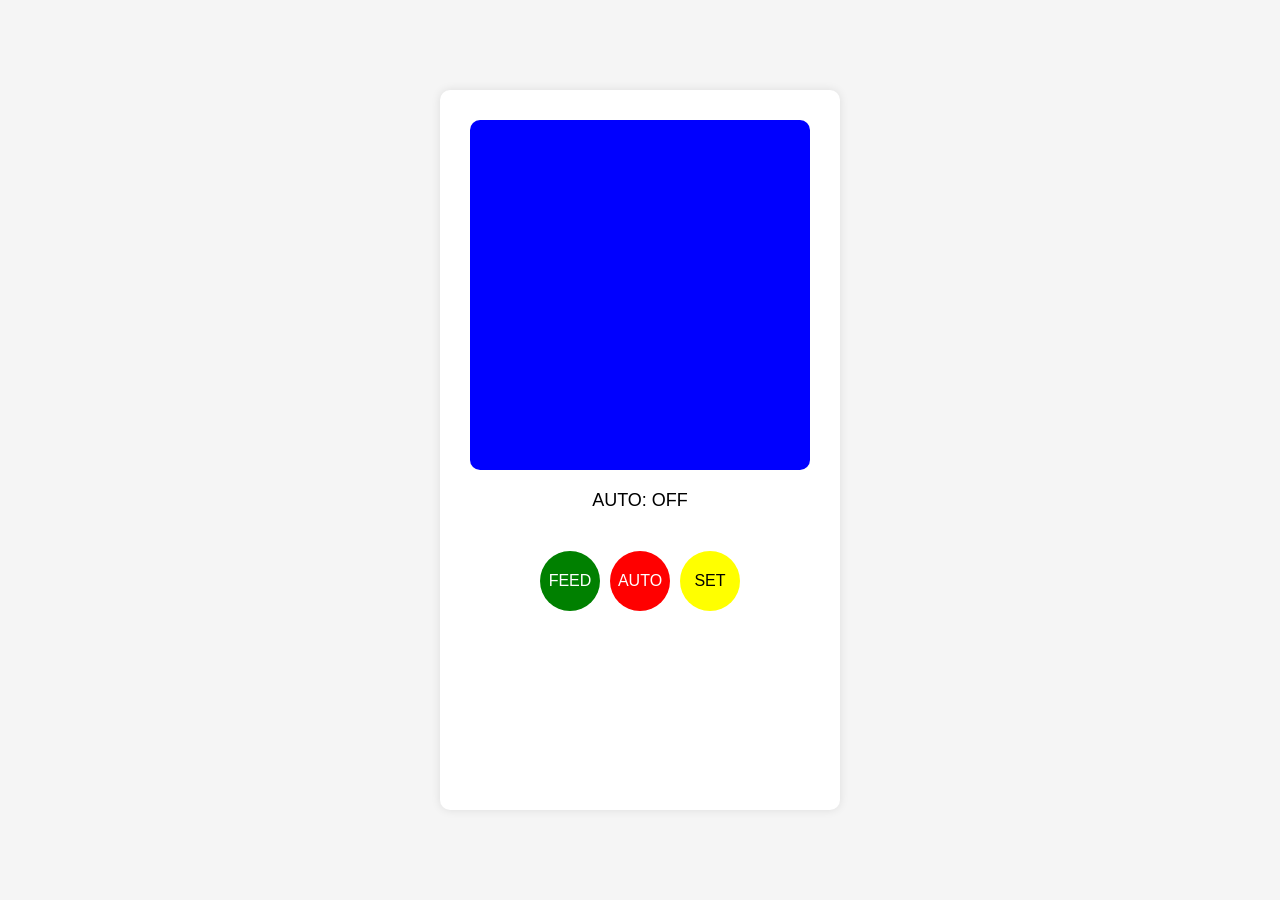
<file: Web/static/catpi.html>
<!DOCTYPE html>
<html lang="en">
<head>
    <meta charset="UTF-8">
    <meta name="viewport" content="width=device-width, initial-scale=1.0">
    <title>Catpi App</title>
    <link rel="stylesheet" href="styles.css">
</head>
<body>
    <div id="screen-manager">
        <div id="main-screen" class="screen active">
            <div class="box-layout">
                <div class="thick-bar-container">
                    <div class="thick-bar" id="amount-bar"></div>
                </div>
                <div class="label" id="auto-label">AUTO: OFF</div>
            </div>
            <div class="button-layout">
                <button id="feed-button" class="circle-button green">FEED</button>
                <button id="auto-button" class="circle-button red">AUTO</button>
                <button id="set-button" class="circle-button yellow">SET</button>
            </div>
        </div>
        <div id="set-time-screen" class="screen">
            <div class="box-layout">
                <div class="label">Set Time</div>
                <select id="breakfast-spinner">
                    <option value="7:00 AM">7:00 AM</option>
                    <option value="7:30 AM">7:30 AM</option>
                    <option value="8:00 AM" selected>8:00 AM</option>
                    <option value="8:30 AM">8:30 AM</option>
                    <option value="9:00 AM">9:00 AM</option>
                    <option value="9:30 AM">9:30 AM</option>
                    <option value="10:00 AM">10:00 AM</option>
                    <option value="10:30 AM">10:30 AM</option>
                </select>
                <select id="lunch-spinner">
                    <option value="11:00 AM">11:00 AM</option>
                    <option value="11:30 AM">11:30 AM</option>
                    <option value="12:00 PM" selected>12:00 PM</option>
                    <option value="12:30 PM">12:30 PM</option>
                    <option value="1:00 PM">1:00 PM</option>
                    <option value="1:30 PM">1:30 PM</option>
                    <option value="2:00 PM">2:00 PM</option>
                    <option value="2:30 PM">2:30 PM</option>
                    <option value="3:00 PM">3:00 PM</option>
                    <option value="3:30 PM">3:30 PM</option>
                </select>
                <select id="dinner-spinner">
                    <option value="4:00 PM">4:00 PM</option>
                    <option value="4:30 PM">4:30 PM</option>
                    <option value="5:00 PM">5:00 PM</option>
                    <option value="5:30 PM">5:30 PM</option>
                    <option value="6:00 PM" selected>6:00 PM</option>
                    <option value="6:30 PM">6:30 PM</option>
                    <option value="7:00 PM">7:00 PM</option>
                    <option value="7:30 PM">7:30 PM</option>
                    <option value="8:00 PM">8:00 PM</option>
                    <option value="8:30 PM">8:30 PM</option>
                    <option value="9:00 PM">9:00 PM</option>
                </select>
                <button id="save-button">Save</button>
            </div>
        </div>
    </div>
    <script src="script.js"></script>
</body>
</html>
</file>
<file: Web/static/styles.css>
body {
    font-family: Arial, sans-serif;
    background-color: #f5f5f5;
    display: flex;
    justify-content: center;
    align-items: center;
    height: 100vh;
    margin: 0;
}

#screen-manager {
    width: 100%;
    max-width: 400px;
    background-color: white;
    border-radius: 10px;
    box-shadow: 0 0 10px rgba(0, 0, 0, 0.1);
    overflow: hidden;
    height: 80vh; /* Make the app taller */
}.screen {
    display: none;
}.screen.active {
    display: block;
}.box-layout {
    padding: 30px;
    display: flex;
    flex-direction: column;
    justify-content: space-between;
    height: 100%;
}.thick-bar-container {
    height: 350px;
    display: flex;
    flex-direction: column;
    justify-content: flex-end;
    align-items: center;
    background-color: #e0e0e0; 
    border-radius: 10px;
    overflow: hidden;
    position: relative;
}.thick-bar {
    width: 100%;
    height: 100%;
    background-color: blue;
    transition: width 0.5s;
}.label {
    font-size: 18px;
    margin-top: 20px;
    text-align: center;
}.button-layout {
    display: flex;
    justify-content: center;
    padding: 10px;
    gap: 10px;
}.circle-button {
    width: 60px;
    height: 60px;
    border-radius: 50%;
    border: none;
    color: white;
    font-size: 16px;
    cursor: pointer;
}.green {
    background-color: green;
}.red {
    background-color: red;
}.yellow {
    background-color: yellow;
    color: black;
}
</file>
